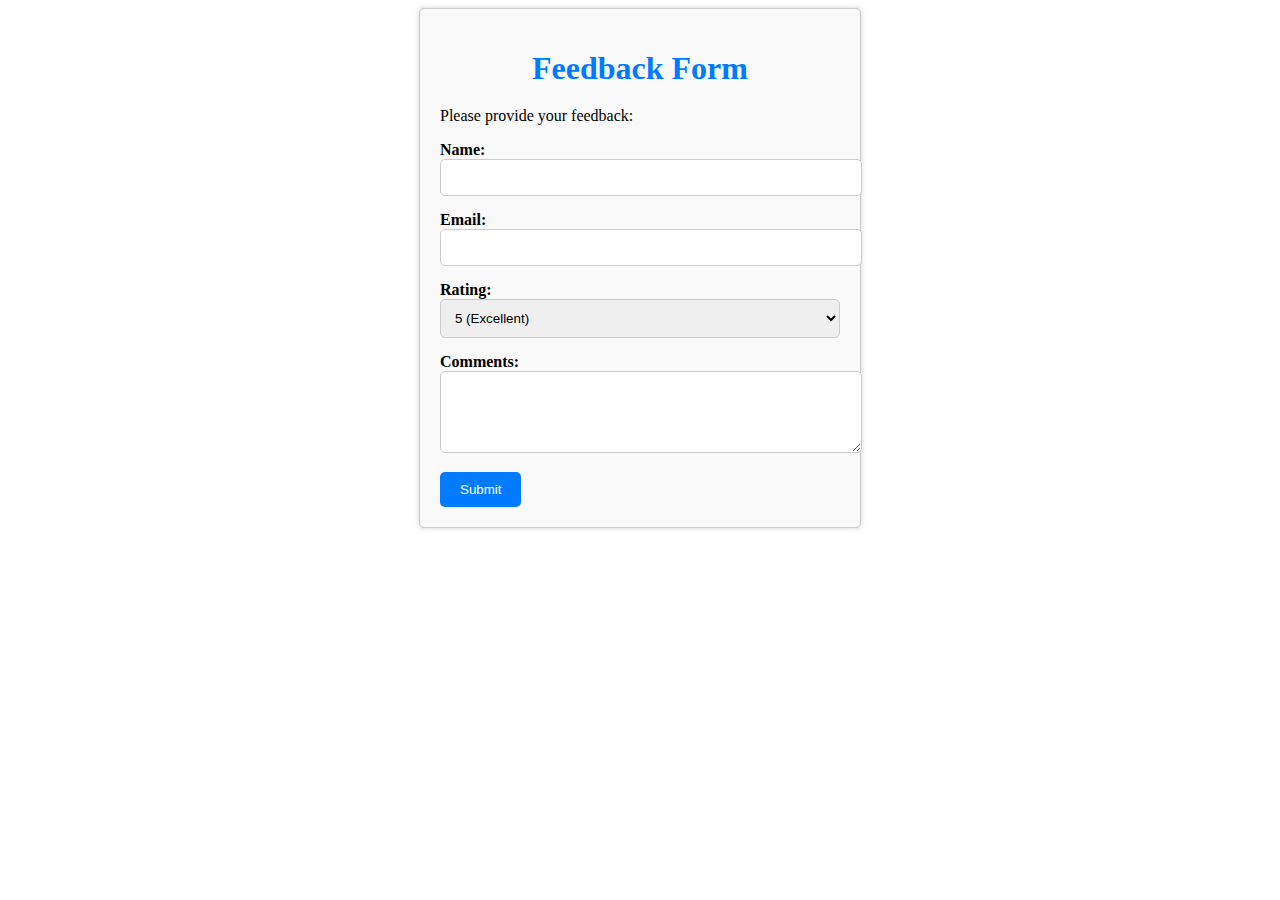
<file: feedbackform.html>
<!DOCTYPE html>
<html lang="en">
<head>
    <meta charset="UTF-8">
    <meta name="viewport" content="width=device-width, initial-scale=1.0">
    <title>Feedback Form</title>
    <link rel="stylesheet" href="FeedbackStyle.css">
</head>
<body>
    <div class="feedback-container">
        <h1>Feedback Form</h1>
        <p>Please provide your feedback:</p>
        <form id="feedback-form">
            <div class="form-group">
                <label for="name">Name:</label>
                <input type="text" id="name" name="name" required>
            </div>
            <div class="form-group">
                <label for="email">Email:</label>
                <input type="email" id="email" name="email" required>
            </div>
            <div class="form-group">
                <label for="rating">Rating:</label>
                <select id="rating" name="rating" required>
                    <option value="5">5 (Excellent)</option>
                    <option value="4">4 (Good)</option>
                    <option value="3">3 (Average)</option>
                    <option value="2">2 (Poor)</option>
                    <option value="1">1 (Very Poor)</option>
                </select>
            </div>
            <div class="form-group">
                <label for="comments">Comments:</label>
                <textarea id="comments" name="comments" rows="4" required></textarea>
            </div>
            <button type="submit">Submit</button>
            
        </form>
    </div>
    <script src="Feedbackscript.js"></script>
</body>
</html>
</file>
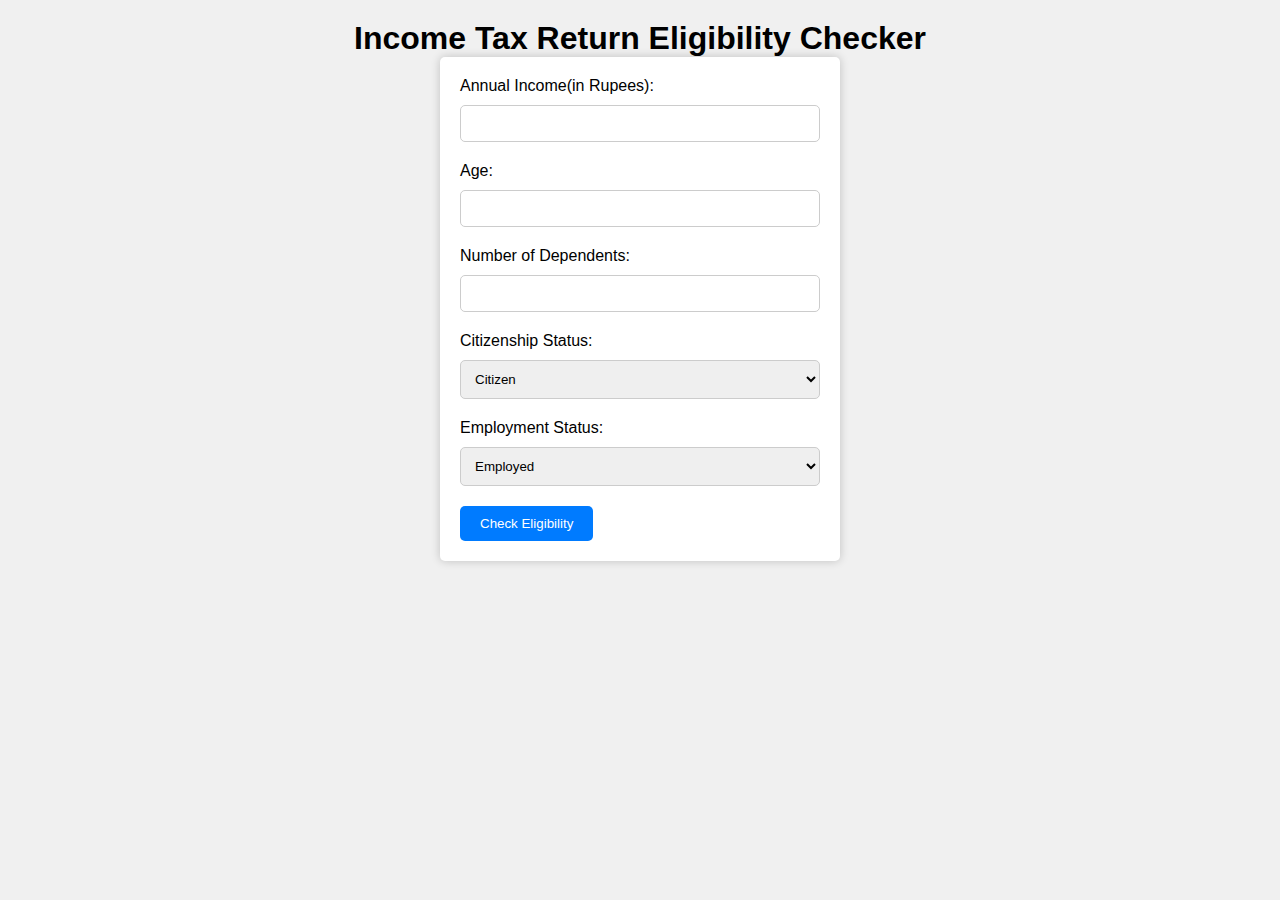
<file: itr2.html>
<!DOCTYPE html>
<html>
<head>
    <title>Income Tax Return Eligibility Checker</title>
    <link rel="stylesheet" type="text/css" href="styles.css">
</head>
<body>
    <h1>Income Tax Return Eligibility Checker</h1>
    <div class="container">
        <form id="taxForm">
            <label for="income">Annual Income(in Rupees):</label>
            <input type="number" id="income" required><br>

            <label for="age">Age:</label>
            <input type="number" id="age" required><br>

            <label for="dependents">Number of Dependents:</label>
            <input type="number" id="dependents" required><br>

            <label for="citizenship">Citizenship Status:</label>
            <select id="citizenship" required>
                <option value="citizen">Citizen</option>
                <option value="permanent_resident">Permanent Resident</option>
                <option value="foreign_resident">Foreign Resident</option>
            </select><br>

            <label for="employed">Employment Status:</label>
            <select id="employed" required>
                <option value="employed">Employed</option>
                <option value="self_employed">Self-Employed</option>
                <option value="unemployed">Unemployed</option>
            </select><br>

            <button type="submit">Check Eligibility</button>
        </form>

        <div id="result" style="display: none;">
            <h2>Eligibility Result:</h2>
            <p id="eligibilityMessage"></p>
        </div>
    </div>

    <script src="script.js"></script>
</body>
</html>
</file>
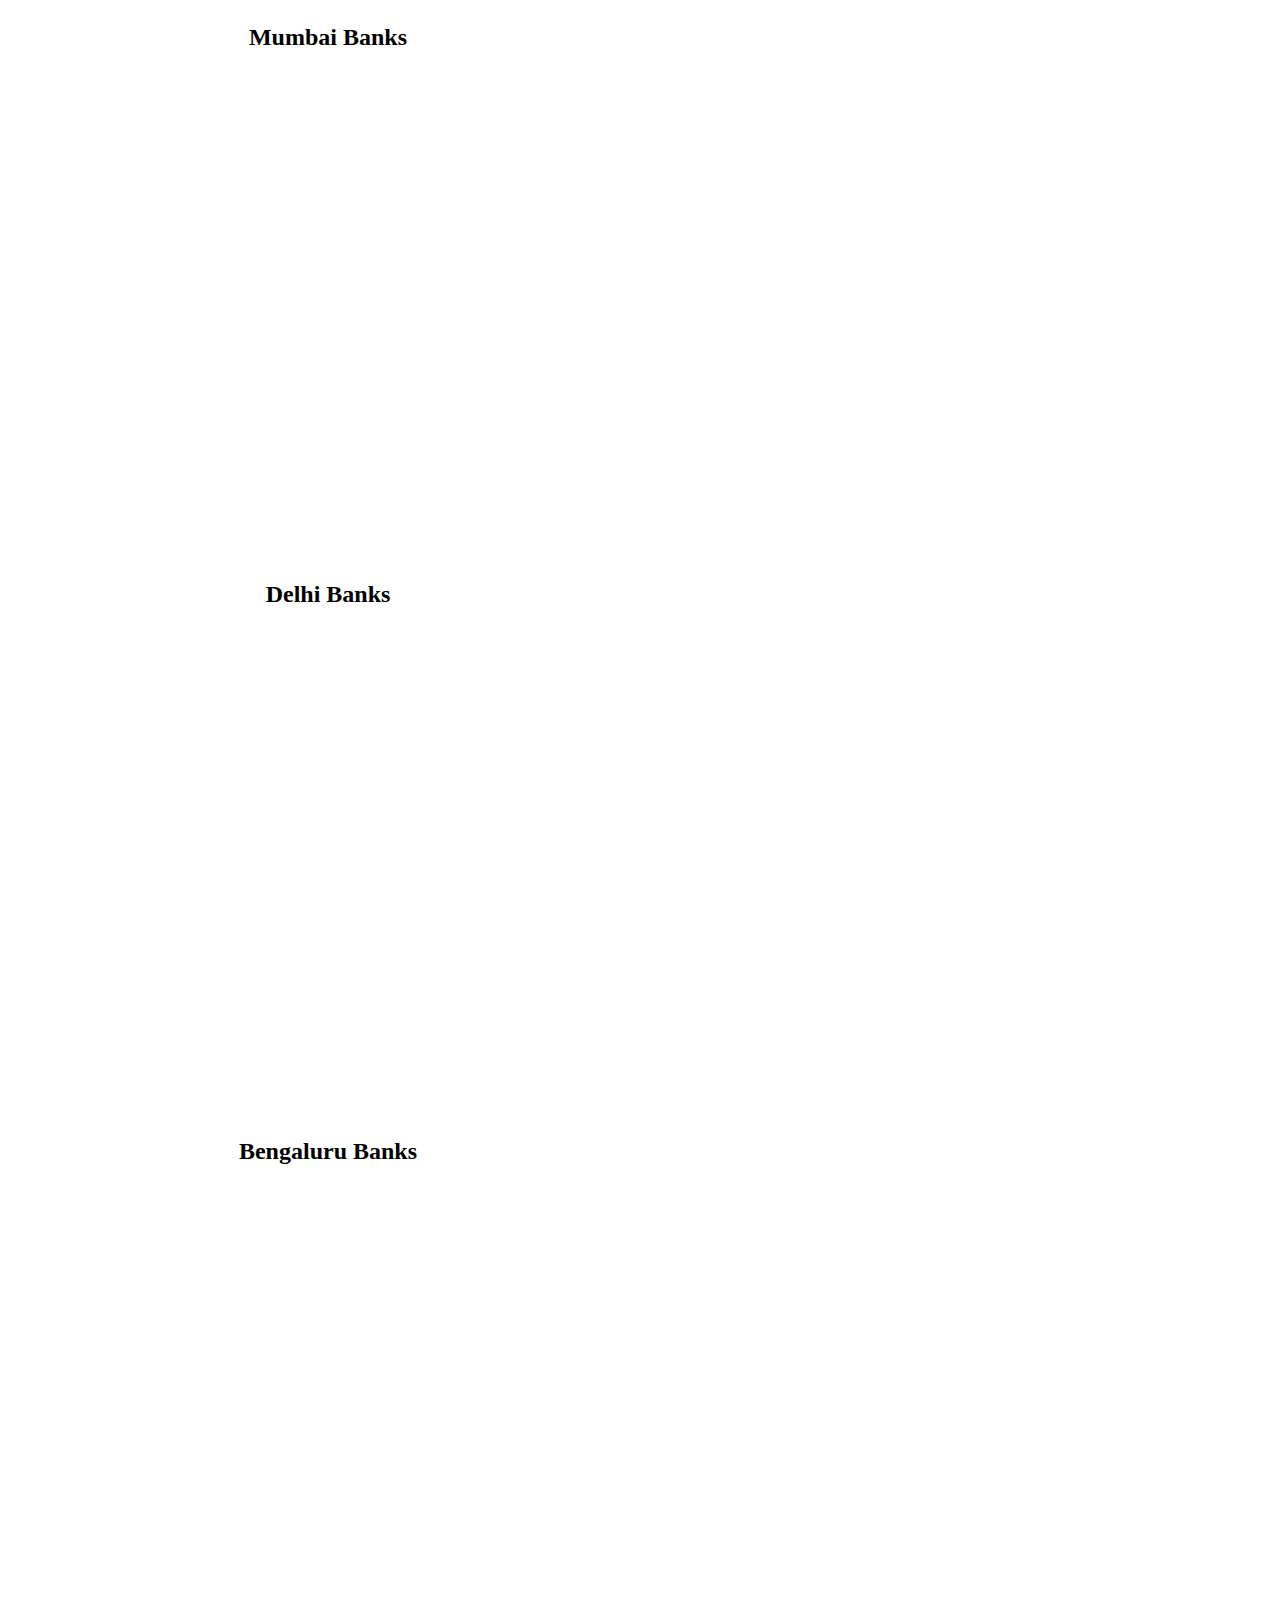
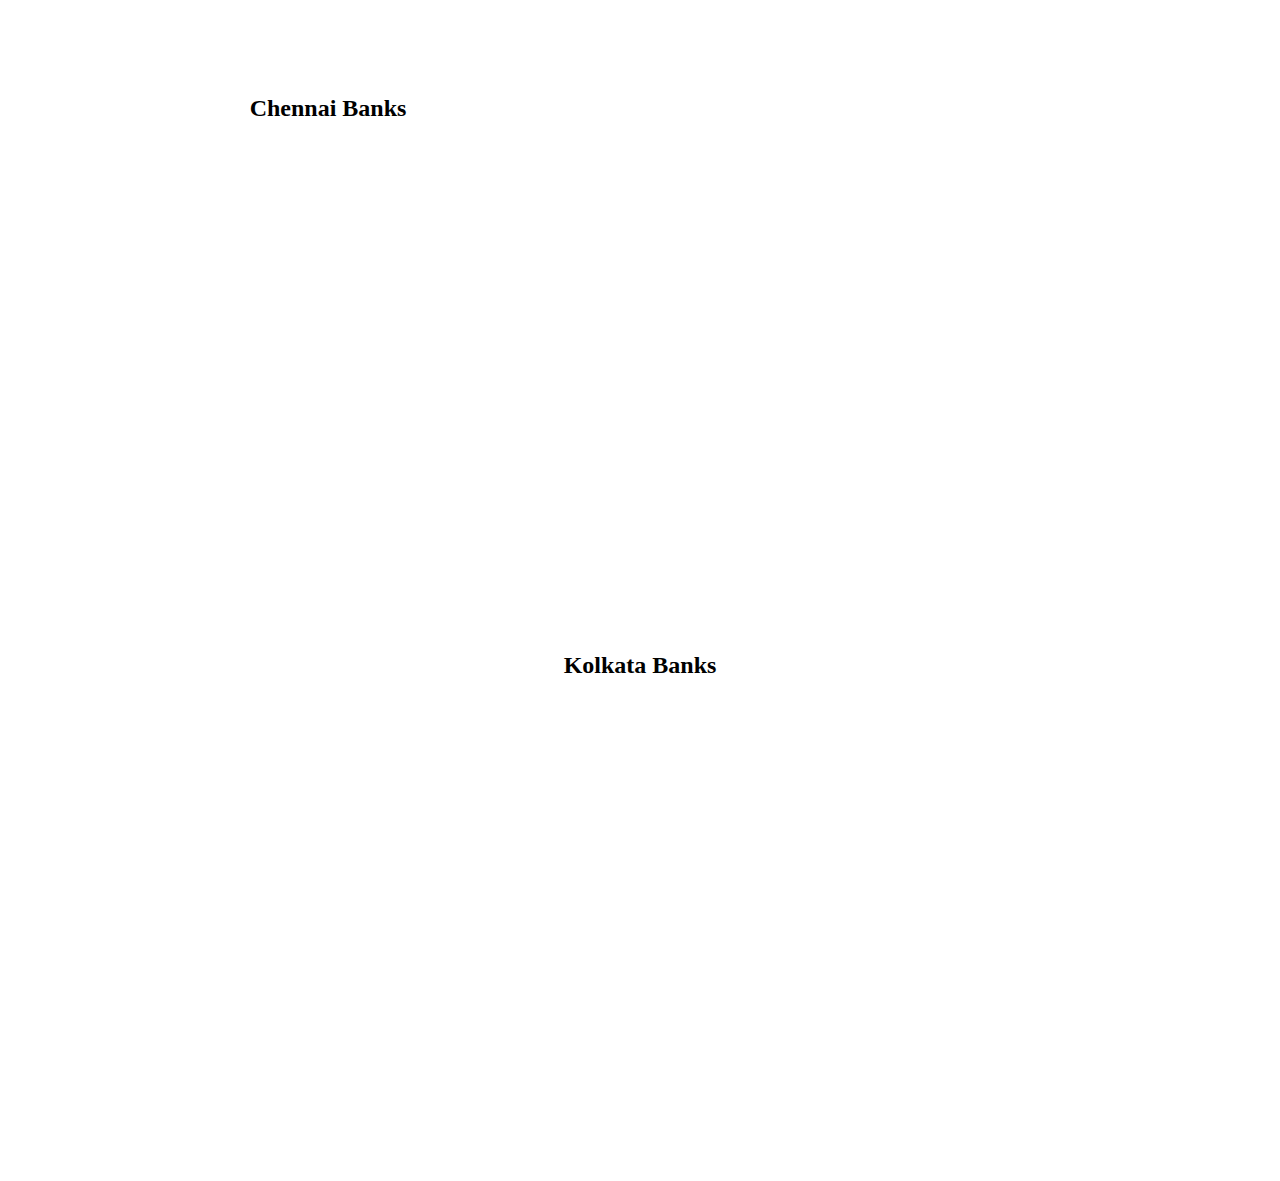
<file: maps2.html>
<!DOCTYPE html>
<html>
<head>
    <title>Bank Locations</title>
    <style>
        /* Style for container div */
        .map-container {
            text-align: center;
            margin-bottom: 20px;
        }

        /* Style for h1 elements */
        h1 {
            font-size: 24px;
            margin-bottom: 10px;
        }

        /* Style for iframes */
        iframe {
            width: 640px;
            height: 480px;
            border: none;
        }

        /* Center the last map */
        .center-map {
            margin: 0 auto;
        }

        /* Flex container for horizontal alignment */
        .maps-flex {
            display: flex;
            flex-wrap: wrap;
            justify-content: space-between;
        }
    </style>
</head>
<body>
    <div class="maps-flex">
        <div class="map-container">
            <h1>Mumbai Banks</h1>
            <iframe src="https://www.google.com/maps/d/embed?mid=1ZUiij54_7FJ3VxQetsP-ArJAGYjhayg&ehbc=2E312F&noprof=1"></iframe>
        </div>

        <div class="map-container">
            <h1>Delhi Banks</h1>
            <iframe src="https://www.google.com/maps/d/embed?mid=1nAUqKjrg5DhcrgFXkXjCHbYvh_UgqcI&ehbc=2E312F&noprof=1"></iframe>
        </div>
    </div>
    
    <d class="maps-flex">
    <div class="map-container">
        <h1>Bengaluru Banks</h1>
        <iframe src="https://www.google.com/maps/d/embed?mid=1Ef_jV9kyptrX5vw-Q0szJIs7_qzJBpI&ehbc=2E312F&noprof=1"></iframe>
    </div>

    <div class="map-container">
        <h1>Chennai Banks</h1>
        <iframe src="https://www.google.com/maps/d/embed?mid=1OI50haALUZ1AR-2C9P9Lcd0_dyGTQ38&ehbc=2E312F&noprof=1"></iframe>
    </div>
</div>

    <div class="map-container center-map">
        <h1>Kolkata Banks</h1>
        <iframe src="https://www.google.com/maps/d/embed?mid=1oWbw3FijdCbuSCnQ8dFwdmmNc35hP5g&ehbc=2E312F&noprof=1"></iframe>
    </div>
</body>
</html>
</file>
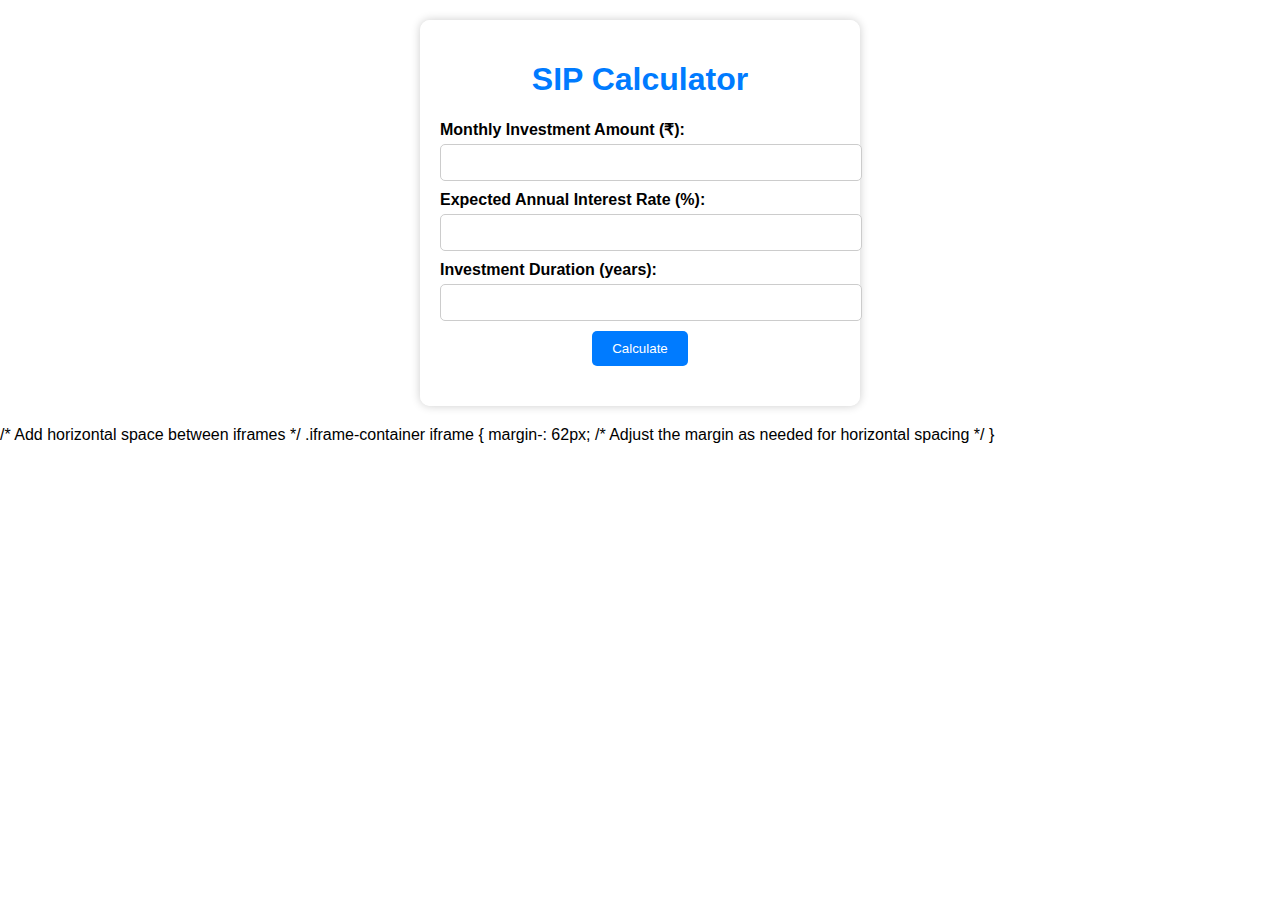
<file: SIP.html>
<!DOCTYPE html>
<html lang="en">
<head>
    <meta charset="UTF-8">
    <meta name="viewport" content="width=device-width, initial-scale=1.0">
    <title>SIP Calculator</title>
    <link rel="stylesheet" href="SIPstyle.css">
</head>
<body>
    <div class="calculator-container">
        <h1>SIP Calculator</h1>
        <div class="input-container">
            <label for="investment-amount">Monthly Investment Amount (₹):</label>
            <input type="number" id="investment-amount" min="1" required>
        </div>
        <div class="input-container">
            <label for="interest-rate">Expected Annual Interest Rate (%):</label>
            <input type="number" id="interest-rate" min="1" max="100" required>
        </div>
        <div class="input-container">
            <label for="investment-duration">Investment Duration (years):</label>
            <input type="number" id="investment-duration" min="1" required>
        </div>
        <button id="calculate-button">Calculate</button>
        <div id="result"></div>
    </div>
    <script src="SIPscript.js"></script>
</body>
</html>

/* Add horizontal space between iframes */
.iframe-container iframe {
    margin-: 62px; /* Adjust the margin as needed for horizontal spacing */
}
</file>
<file: FeedbackStyle.css>
/* Styles for the feedback form */
body{
    /* background-color: black; */
    /* background-image:url('https://www.efile.com/image/social-media-services-feedback-blue.png'); */
    background: url(https://media0.giphy.com/media/l4KihuqeuJEi9qLSM/giphy.gif?cid=ecf05e47key3d8c4pc06iyiwfsbxrb7kyabrxims3ue12tfp&ep=v1_gifs_search&rid=giphy.gif&ct=g);
    z-index: -1;
    background-size: cover;
}
.feedback-container {
    max-width: 400px;
    margin: 0 auto;
    padding: 20px;
    border: 1px solid #ccc;
    border-radius: 5px;
    box-shadow: 0 0 5px rgba(0, 0, 0, 0.2);
    background-color: #f9f9f9;
    
}

h1 {
    text-align: center;
    margin-bottom: 20px;
    color: #007BFF;
}

.form-group {
    margin-bottom: 15px;
}

label {
    display: block;
    font-weight: bold;
}

input[type="text"],
input[type="email"],
select,
textarea {
    width: 100%;
    padding: 10px;
    border: 1px solid #ccc;
    border-radius: 5px;
}

button[type="submit"] {
    background-color: #007BFF;
    color: white;
    border: none;
    border-radius: 5px;
    padding: 10px 20px;
    cursor: pointer;
}

button[type="submit"]:hover {
    background-color: #0056b3;
}
/* Styles for the feedback form */

.feedback-container {
    max-width: 400px;
    margin: 0 auto;
    padding: 20px;
    border: 1px solid #ccc;
    border-radius: 5px;
    box-shadow: 0 0 5px rgba(0, 0, 0, 0.2);
    background-color: #f9f9f9;
     
    background-size: cover; /* Adjust to cover or contain, depending on your preference */
    background-repeat: no-repeat;
    background-position: center center;
}

/* Define the animation keyframes */

     
         /* End color */
    


/* Apply the animation to an element */
body {
    animation: colorChange 5s infinite alternate; /* Use the animation */
}
</file>
<file: styles.css>
body {
    font-family: Arial, sans-serif;
    background-color: #f4f4f4;
    margin: 0;
    padding: 0;
    background-image: url(https://static.toiimg.com/thumb/msid-61961341,imgsize-191993,width-400,resizemode-4/61961341.jpg);
    background-size: cover;
    background-repeat: no-repeat;
}

h1 {
    text-align: center;
    margin-top: 20px;
}

.container {
    max-width: 400px;
    margin: 0 auto;
    background-color: #fff;
    padding: 20px;
    border-radius: 5px;
    box-shadow: 0 0 10px rgba(0, 0, 0, 0.2);
}

label {
    display: block;
    margin-bottom: 10px;
}

input[type="number"],
select {
    width: 100%;
    padding: 10px;
    margin-bottom: 20px;
    border: 1px solid #ccc;
    border-radius: 5px;
}

button {
    background-color: #007bff;
    color: #fff;
    padding: 10px 20px;
    border: none;
    border-radius: 5px;
    cursor: pointer;
}
/* Reset some default styles */
* {
    margin: 0;
    padding: 0;
    box-sizing: border-box;
}

/* Define styles for the body */
body {
    font-family: Arial, sans-serif;
    background-color: #f0f0f0;
    margin: 0;
    padding: 0;
}

/* Style the header */
header {
    background-color: #5a9df6;
    color: #fff;
    text-align: center;
    padding: 20px 0;
}

/* Style the main content area */
main {
    max-width: 800px;
    margin: 0 auto;
    padding: 20px;
}

/* Style the Tax Insights section */
.tax-insights {
    background-color: #fff;
    border: 1px solid #ccc;
    padding: 20px;
    margin-top: 20px;
    box-shadow: 0 0 10px rgba(0, 0, 0, 0.2);
}

/* Style individual tax insight articles */
.tax-insights article {
    margin-bottom: 20px;
    padding: 10px;
    border: 1px solid #ddd;
    border-radius: 5px;
}

.tax-insights article h3 {
    color: #007BFF;
    margin-bottom: 10px;
}

.tax-insights article p {
    color: #444;
}

.tax-insights article a {
    color: #007BFF;
    text-decoration: none;
}

.tax-insights article a:hover {
    text-decoration: underline;
}

/* Style the footer */
footer {
    text-align: center;
    padding: 20px 0;
    background-color: #5a9df6;
    color: #fff;
}

/* Media query for responsiveness */
@media (max-width: 768px) {
    main {
        padding: 10px;
    }

    .tax-insights article {
        padding: 5px;
    }
}

/* Add your CSS styles here */

/* Reset some default styles */
* {
    margin: 0;
    padding: 0;
    box-sizing: border-box;
}

/* Define styles for the body */
body {
    font-family: Arial, sans-serif;
    background-color: #f0f0f0;
    margin: 0;
    padding: 0;
}

/* Style the header */
header {
    background-color: #007BFF;
    color: #fff;
    text-align: center;
    padding: 20px 0;
}

/* Style the main content area */
main {
    max-width: 800px;
    margin: 0 auto;
    padding: 20px;
}

/* Style the Tax Insights section */
.tax-insights {
    background-color: #fff;
    border: 1px solid #ccc;
    padding: 20px;
    margin-top: 20px;
    box-shadow: 0 0 10px rgba(0, 0, 0, 0.2);
}

/* Style individual tax insight articles */
.tax-insights article {
    margin-bottom: 20px;
    padding: 10px;
    border: 1px solid #ddd;
    border-radius: 5px;
}

.tax-insights article h3 {
    color: #007BFF;
    margin-bottom: 10px;
}

.tax-insights article p {
    color: #444;
}

.tax-insights article a {
    color: #007BFF;
    text-decoration: none;
}

.tax-insights article a:hover {
    text-decoration: underline;
}

/* Style the footer */
footer {
    text-align: center;
    padding: 20px 0;
    background-color: #007BFF;
    color: #fff;
}

/* Remove margin for <p> in the footer */
footer p {
    margin: 0;
}

/* Media query for responsiveness */
@media (max-width: 768px) {
    main {
        padding: 10px;
    }

    .tax-insights article {
        padding: 5px;
    }
}

footer p{
    margin:0
}
</file>
<file: SIPstyle.css>
/* General styles */
body {
    margin: 0;
    padding: 0;
    font-family: Arial, sans-serif;
    background-image: url('https://cdn.zeebiz.com/hindi/sites/default/files/2023/07/09/144462-sip-investment.jpg?im=FitAndFill=(1200,900)'); /* Add your background image URL */
    background-size: cover;
    background-position: center;
    background-repeat: no-repeat;
    animation: colorChange 10s infinite alternate; /* Animated background color */
}

@keyframes colorChange {
    0% {
        background-color: #007BFF; /* Start color */
    }
    100% {
        background-color: #0056b3; /* End color */
    }
}

.calculator-container {
    background-color: rgba(255, 255, 255, 0.9);
    max-width: 400px;
    margin: 20px auto;
    padding: 20px;
    border-radius: 10px;
    box-shadow: 0 0 10px rgba(0, 0, 0, 0.2);
    text-align: center;
    transition: background-color 0.3s ease; /* Smooth background color transition */
}

h1 {
    color: #007BFF;
}

.input-container {
    margin: 10px 0;
    text-align: left;
}

label {
    display: block;
    margin-bottom: 5px;
    font-weight: bold;
}

input {
    width: 100%;
    padding: 10px;
    border: 1px solid #ccc;
    border-radius: 5px;
}

button {
    background-color: #007BFF;
    color: #fff;
    border: none;
    border-radius: 5px;
    padding: 10px 20px;
    cursor: pointer;
    transition: background-color 0.3s ease;
}

button:hover {
    background-color: #0056b3;
}

#result {
    margin-top: 20px;
    font-size: 18px;
    font-weight: bold;
    color: #333;
}
</file>
